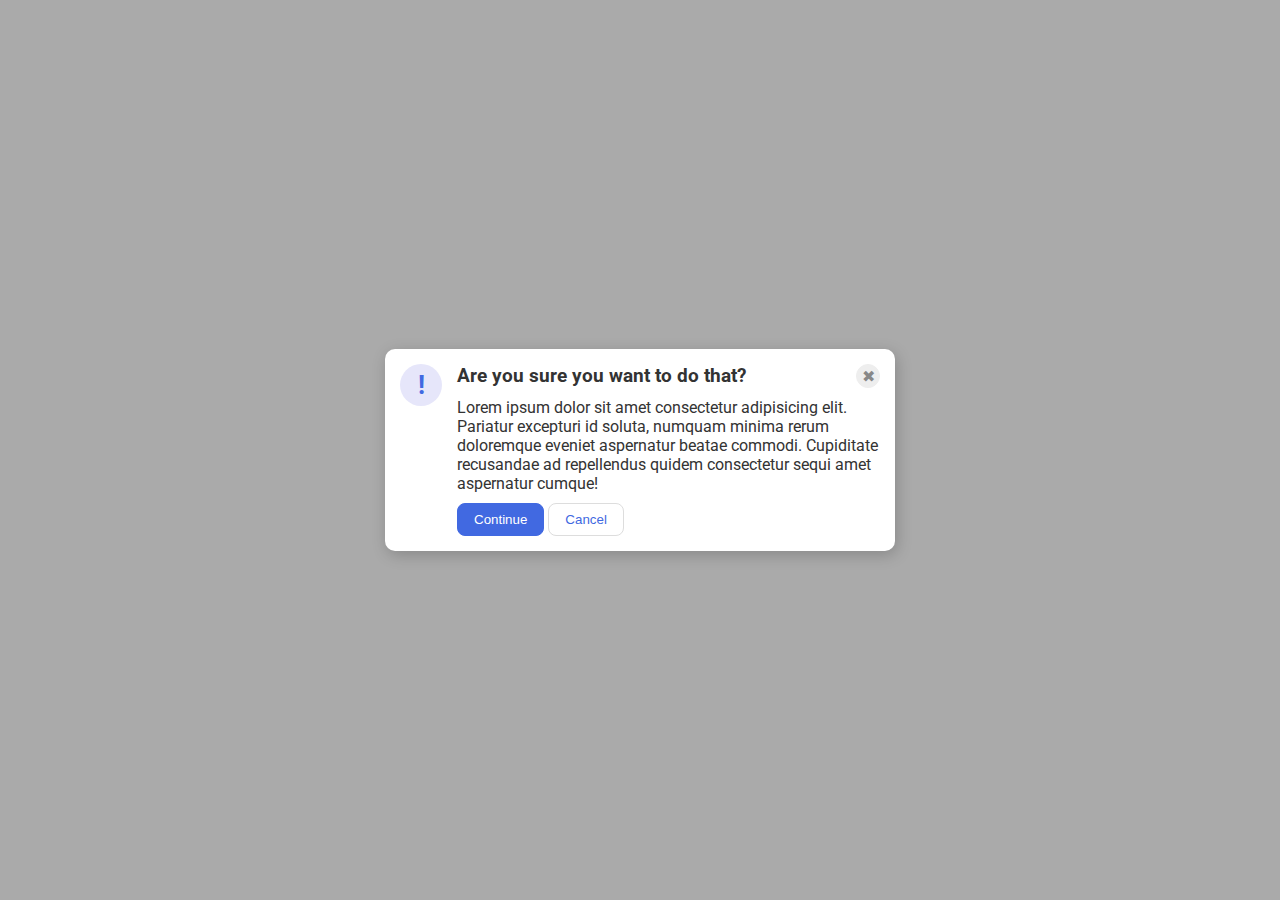
<file: flex/05-flex-modal/index.html>
<!DOCTYPE html>
<html lang="en">

<head>
  <meta charset="UTF-8">
  <meta http-equiv="X-UA-Compatible" content="IE=edge">
  <meta name="viewport" content="width=device-width, initial-scale=1.0">
  <link rel="stylesheet" href="style.css">
  <title>Modal</title>
</head>

<body>
  <div class="modal">
    <div class="icon">!</div>
    <div class="container">
      <div class="header">Are you sure you want to do that?
        <button class="close-button">✖</button>
      </div>
      <div class="text">Lorem ipsum dolor sit amet consectetur adipisicing elit. Pariatur excepturi id soluta, numquam
        minima rerum doloremque eveniet aspernatur beatae commodi. Cupiditate recusandae ad repellendus quidem
        consectetur sequi amet aspernatur cumque!</div>
      <div class="button-container">
        <button class="continue">Continue</button>
        <button class="cancel">Cancel</button>
      </div>
    </div>
  </div>
</body>

</html>
</file>
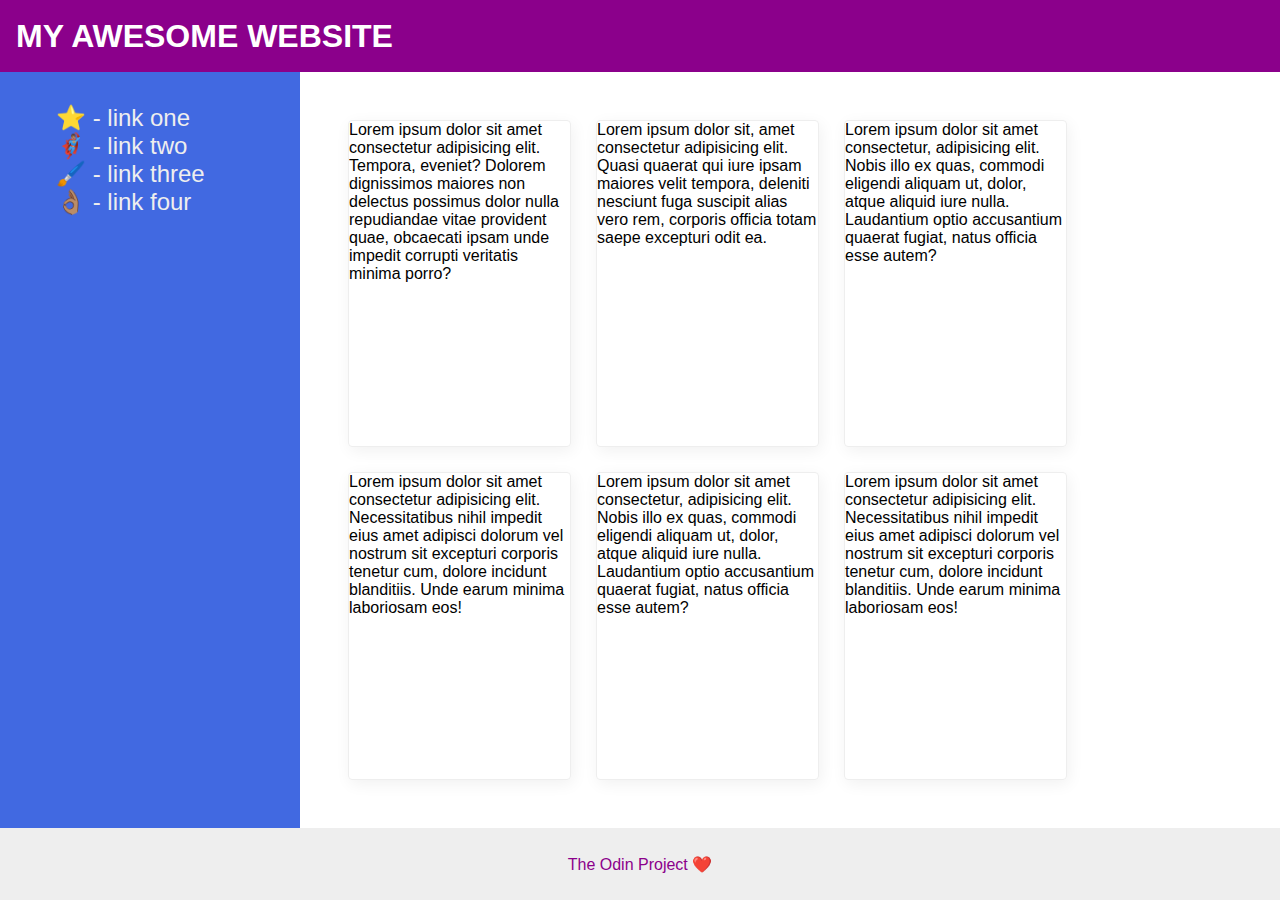
<file: flex/07-flex-layout-2/index.html>
<!DOCTYPE html>
<html lang="en">

<head>
  <meta charset="UTF-8">
  <meta http-equiv="X-UA-Compatible" content="IE=edge">
  <meta name="viewport" content="width=device-width, initial-scale=1.0">
  <title>The Holy Grail</title>
  <link rel="stylesheet" href="style.css">
</head>

<body>
  <div class="header">
    MY AWESOME WEBSITE
  </div>
  <div class="main-container">
    <div class="sidebar">
      <ul>
        <li><a href="#">⭐ - link one</a></li>
        <li><a href="#">🦸🏽‍♂️ - link two</a></li>
        <li><a href="#">🖌️ - link three</a></li>
        <li><a href="#">👌🏽 - link four</a></li>
      </ul>
    </div>

    <div class="cards-container">
      <div class="card">Lorem ipsum dolor sit amet consectetur adipisicing elit. Tempora, eveniet? Dolorem dignissimos
        maiores non delectus possimus dolor nulla repudiandae vitae provident quae, obcaecati ipsam unde impedit
        corrupti
        veritatis minima porro?</div>
      <div class="card">Lorem ipsum dolor sit, amet consectetur adipisicing elit. Quasi quaerat qui iure ipsam maiores
        velit tempora, deleniti nesciunt fuga suscipit alias vero rem, corporis officia totam saepe excepturi odit ea.
      </div>
      <div class="card">Lorem ipsum dolor sit amet consectetur, adipisicing elit. Nobis illo ex quas, commodi eligendi
        aliquam ut, dolor, atque aliquid iure nulla. Laudantium optio accusantium quaerat fugiat, natus officia esse
        autem?</div>
      <div class="card">Lorem ipsum dolor sit amet consectetur adipisicing elit. Necessitatibus nihil impedit eius amet
        adipisci dolorum vel nostrum sit excepturi corporis tenetur cum, dolore incidunt blanditiis. Unde earum minima
        laboriosam eos!</div>
      <div class="card">Lorem ipsum dolor sit amet consectetur, adipisicing elit. Nobis illo ex quas, commodi eligendi
        aliquam ut, dolor, atque aliquid iure nulla. Laudantium optio accusantium quaerat fugiat, natus officia esse
        autem?</div>
      <div class="card">Lorem ipsum dolor sit amet consectetur adipisicing elit. Necessitatibus nihil impedit eius amet
        adipisci dolorum vel nostrum sit excepturi corporis tenetur cum, dolore incidunt blanditiis. Unde earum minima
        laboriosam eos!</div>
    </div>
  </div>
  <div class="footer">
    The Odin Project ❤️
  </div>
</body>

</html>
</file>
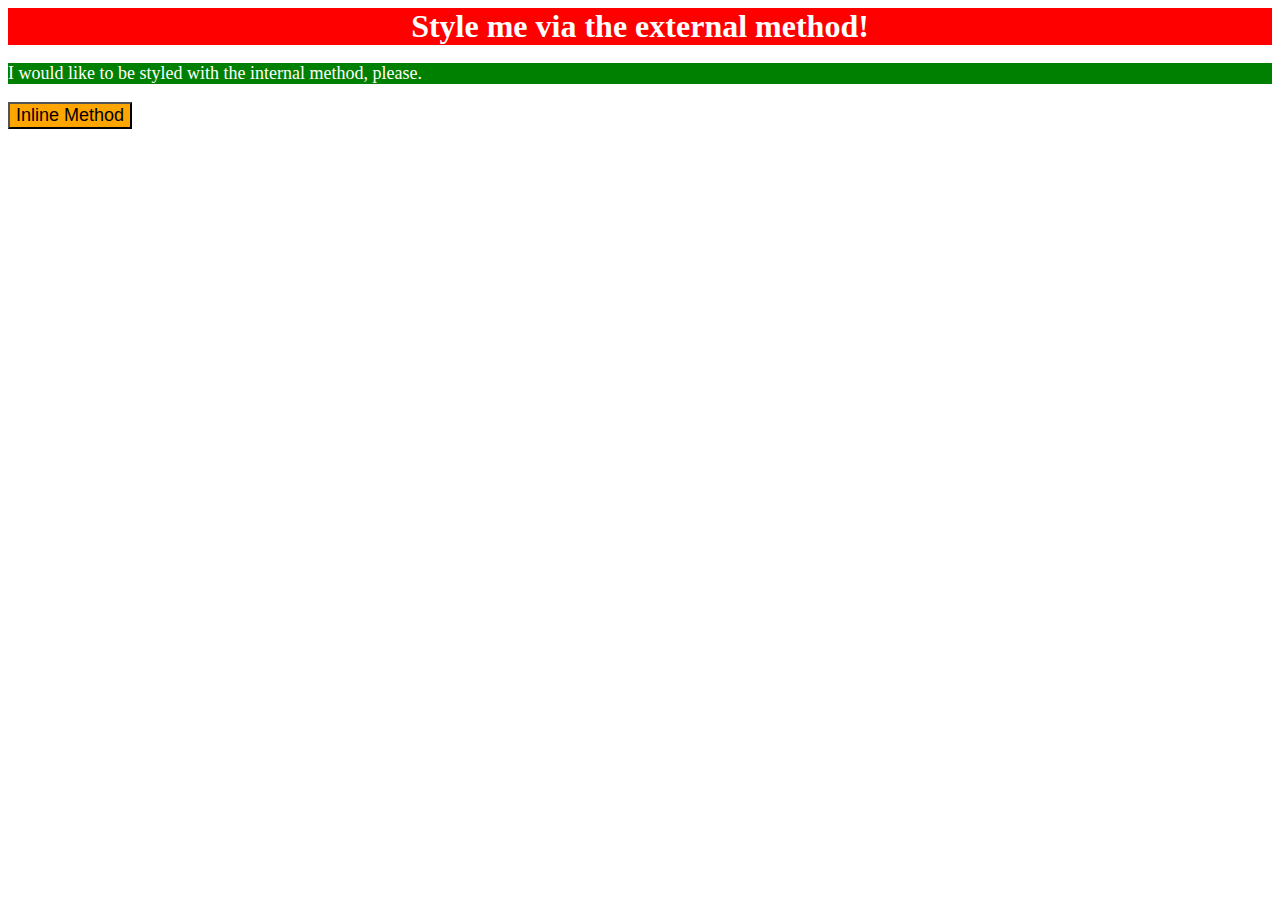
<file: foundations/01-css-methods/index.html>
<!DOCTYPE html>
<html lang="en">
  <head>
    <meta charset="UTF-8">
    <meta http-equiv="X-UA-Compatible" content="IE=edge">
    <meta name="viewport" content="width=device-width, initial-scale=1.0">
    <link rel="stylesheet" href="./styles.css">
    <title>Methods for Adding CSS</title>
    <style>
      p {
        background-color: green;
        color: white;
        font-size: 18px;
      }
    </style>
  </head>
  <body>
    <div>Style me via the external method!</div>
    <p>I would like to be styled with the internal method, please.</p>
    <button style="background-color: orange; font-size:18px">Inline Method</button>
  </body>
</html>
</file>
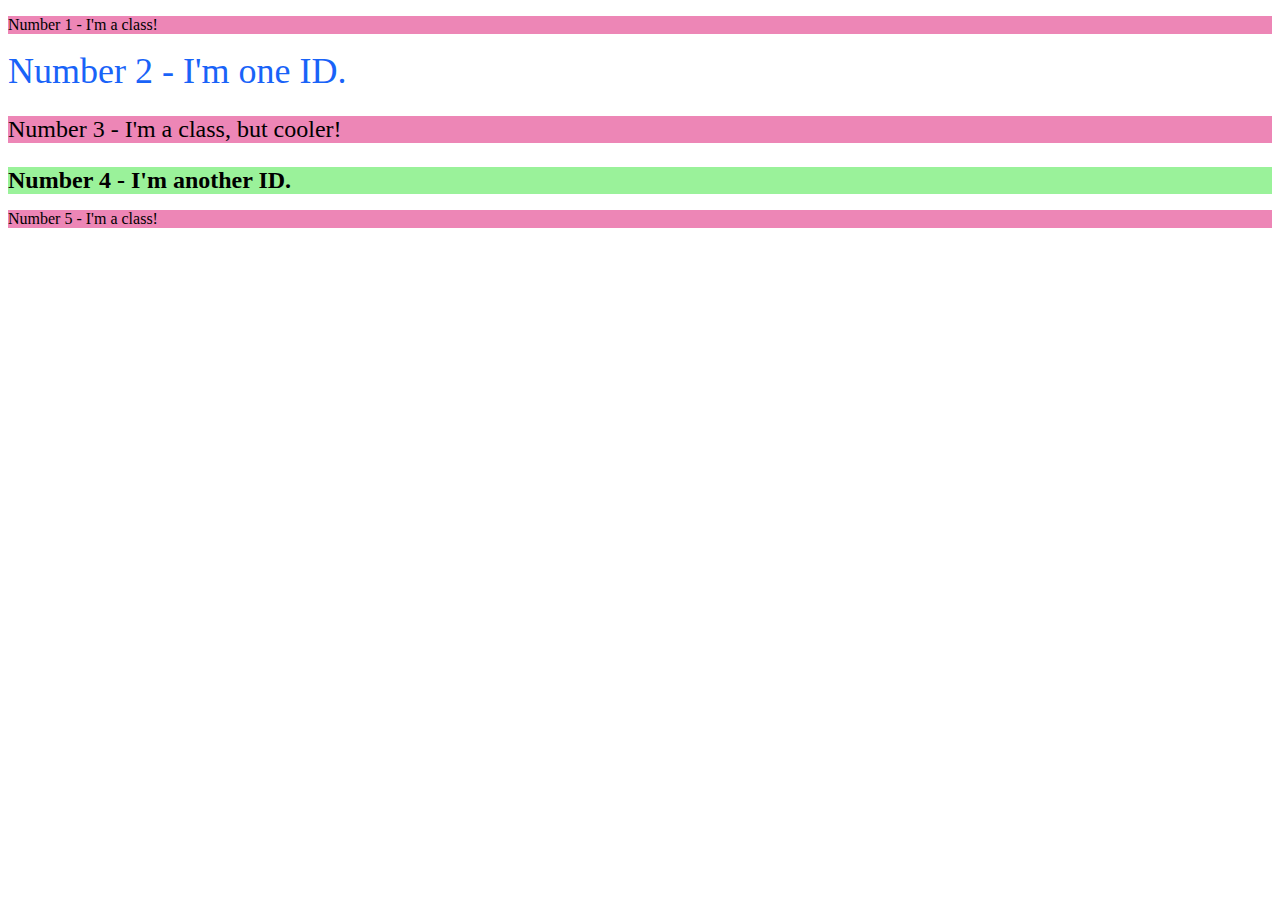
<file: foundations/02-class-id-selectors/index.html>
<!DOCTYPE html>
<html lang="en">
  <head>
    <meta charset="UTF-8">
    <meta http-equiv="X-UA-Compatible" content="IE=edge">
    <meta name="viewport" content="width=device-width, initial-scale=1.0">
    <title>Class and ID Selectors</title>
    <link rel="stylesheet" href="style.css">
  </head>
  <body>
    <p class="odd-nr">Number 1 - I'm a class!</p>
    <div id="nr2">Number 2 - I'm one ID.</div>
    <p class="odd-nr font-size-24">Number 3 - I'm a class, but cooler!</p>
    <div id="nr4" class="font-size-24">Number 4 - I'm another ID.</div>
    <p class="odd-nr">Number 5 - I'm a class!</p>
  </body>
</html>
</file>
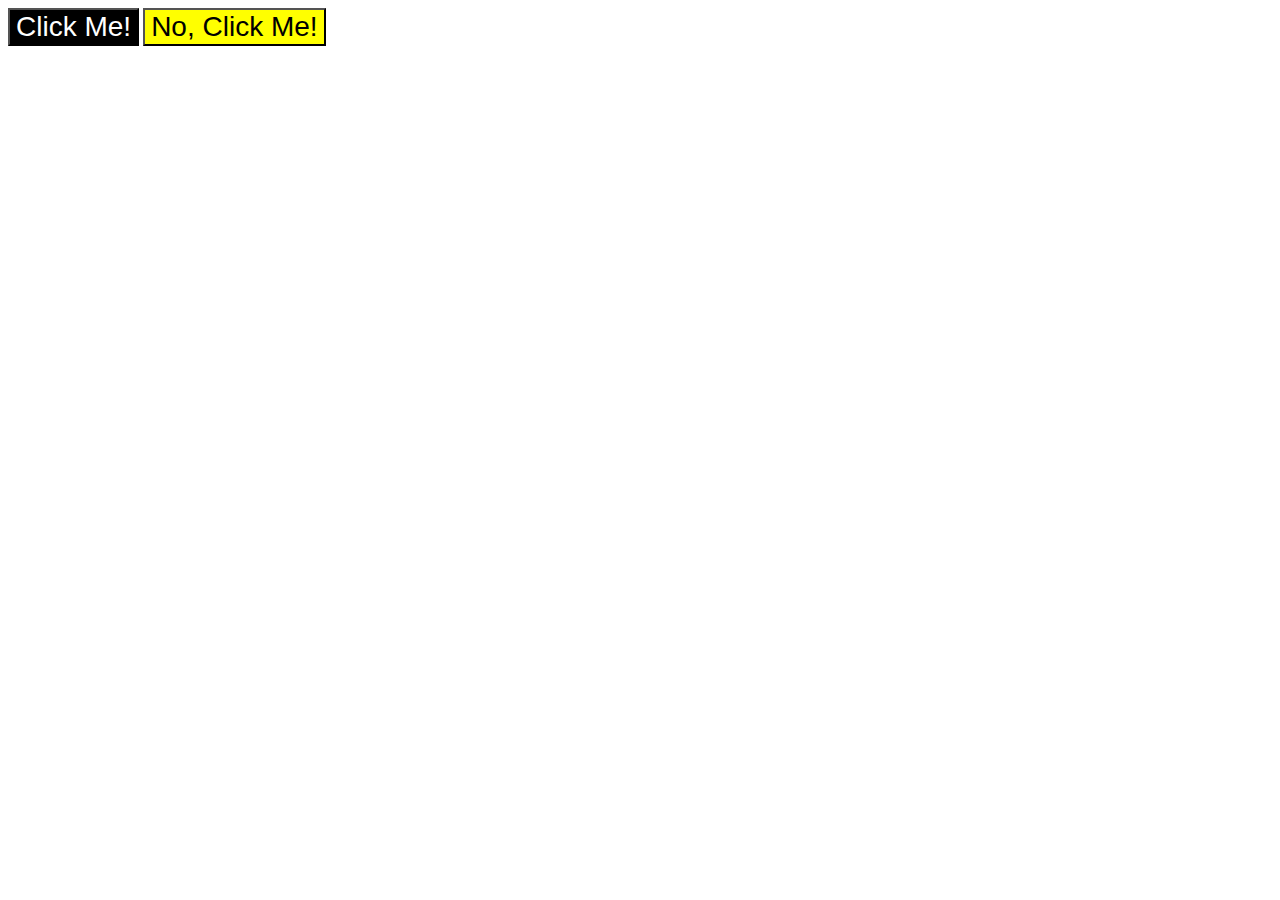
<file: foundations/03-grouping-selectors/index.html>
<!DOCTYPE html>
<html lang="en">
  <head>
    <meta charset="UTF-8">
    <meta http-equiv="X-UA-Compatible" content="IE=edge">
    <meta name="viewport" content="width=device-width, initial-scale=1.0">
    <title>Grouping Selectors</title>
    <link rel="stylesheet" href="style.css">
  </head>
  <body>
    <button class="first">Click Me!</button>
    <button class="second">No, Click Me!</button>
  </body>
</html>
</file>
<file: flex/05-flex-modal/style.css>
@import url('https://fonts.googleapis.com/css2?family=Roboto:wght@400;700&display=swap');

html, body {
  height: 100%;
}

body {
  font-family: Roboto, sans-serif;
  margin: 0;
  background: #aaa;
  color: #333;
  /* I'll give you this one for free lol */
  display: flex;
  align-items: center;
  justify-content: center;
}

.modal {
  background: white;
  width: 480px;
  border-radius: 10px;
  box-shadow: 2px 4px 16px rgba(0,0,0,.2);
  display: flex;
  justify-content: space-between;
  padding: 15px;
  gap: 15px;
}

.icon {
  color: royalblue;
  font-size: 26px;
  font-weight: 700;
  background: lavender;
  width: 42px;
  height: 42px;
  border-radius: 50%;
  display: flex;
  align-items: center;
  justify-content: center;
  justify-self: flex-start;
  flex-shrink: 0;
}

.close-button {
  background: #eee;
  border-radius: 50%;
  color: #888;
  font-weight: 400;
  font-size: 16px;
  height: 24px;
  width: 24px;
  display: flex;
  align-items: center;
  justify-content: center;
  border: 1px solid #eee;
  padding: 0;
}

button {
  cursor: pointer;
  padding: 8px 16px;
  border-radius: 8px;
}

button.continue {
  background: royalblue;
  border: 1px solid royalblue;
  color: white;
}

button.cancel {
  background: white;
  border: 1px solid #ddd;
  color: royalblue;
}

.header {
  display: flex;
  justify-content: space-between;
  font-weight: bold;
  font-size: larger;
}

.container {
  display: flex;
  flex-direction: column;
  flex-shrink: 3;
  gap: 10px;
}
</file>
<file: flex/07-flex-layout-2/style.css>
body {
  font-family: -apple-system, BlinkMacSystemFont, 'Segoe UI', Roboto, Oxygen, Ubuntu, Cantarell, 'Open Sans', 'Helvetica Neue', sans-serif;
  margin: 0;
  min-height: 100vh;
  display: flex;
  flex-direction: column;
  align-items: stretch;
  flex-wrap: wrap;
}

.header {
  height: 72px;
  background: darkmagenta;
  color: white;
  font-size: 32px;
  font-weight: 900;
  display: flex;
  align-items: center;
  padding-left: 16px;
}

.footer {
  height: 72px;
  background: #eee;
  color: darkmagenta;
  display: flex;
  justify-content: center;
  align-items: center;
  margin-top: auto;
  flex-wrap: wrap;
}

.sidebar {
  width: 300px;
  background: royalblue;
  box-sizing: border-box;
  display: flex;
  align-items: stretch;
  flex-shrink: 0;
  padding: 16px;
  align-self: stretch;
  flex-wrap: wrap;
}

.card {
  border: 1px solid #eee;
  box-shadow: 2px 4px 16px rgba(0, 0, 0, .06);
  border-radius: 4px;
  display: flex;
  flex: 0 2 25%;
  flex-wrap: wrap;
}

.cards-container {
  display: flex;
  align-items: space-around;
  flex-wrap: wrap;
  padding: 48px;
  gap: 25px;
}

ul {
  list-style: none;
}

a {
  color: #eee;
  text-decoration: none;
  font-size: 24px;
}

.main-container {
  display: flex;
  flex-direction: row;
  flex: 1;
}
</file>
<file: foundations/01-css-methods/styles.css>
div {
    background-color: red;
    color: white;
    font-size: 32px;
    font-weight: bold;
    text-align: center;
}
</file>
<file: foundations/02-class-id-selectors/style.css>
.odd-nr {
    background-color: #ed86b6;
    font: Verdana, DeJaVu Sans, sans-serif;
}
#nr2 {
    color: #1963f8;
    font-size: 36px;
}
.font-size-24 {
    font-size: 24px;
}

#nr4 {
    background-color: #9af29a;
    font-weight: bold;
}
</file>
<file: foundations/03-grouping-selectors/style.css>
.first {
    background-color: black;
    color: white;
}

.second {
    background-color: yellow;
}

.first,
.second {
    font-size: 28px;
    font: Helvetica, "Times New Roman", sans-serif;
}
</file>
